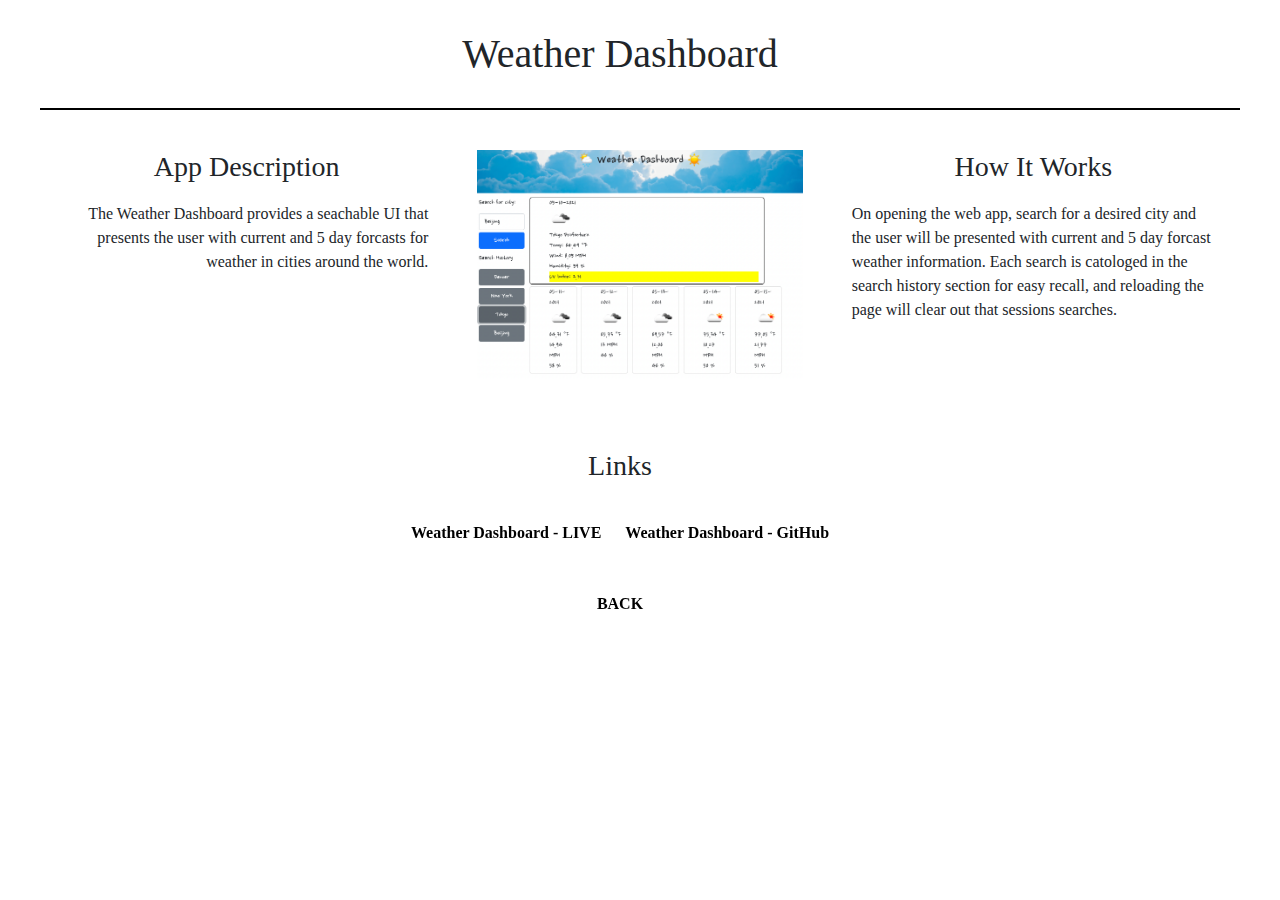
<file: project2.html>
<!DOCTYPE html>
<html>
  <head>
    <title>Weather Dashboard</title>
    <meta charset="UTF-8" />
    <link
      rel="stylesheet"
      href="https://maxcdn.bootstrapcdn.com/bootstrap/4.5.2/css/bootstrap.min.css"
    />
    <link rel="stylesheet" href="./assets/style.css" />
    <script src="https://ajax.googleapis.com/ajax/libs/jquery/3.5.1/jquery.min.js"></script>
    <script src="https://cdnjs.cloudflare.com/ajax/libs/popper.js/1.16.0/umd/popper.min.js"></script>
    <script src="https://maxcdn.bootstrapcdn.com/bootstrap/4.5.2/js/bootstrap.min.js"></script>
  </head>
  <body style="margin-right: 40px">
    <h1>Weather Dashboard</h1>
    <div class="container-fluid" id="mainProject">
      <div class="row">
        <div class="col-lg-4 col-md-12" id="projectDescription">
          <h3>App Description</h3>
          The Weather Dashboard provides a seachable UI that presents the user
          with current and 5 day forcasts for weather in cities around the
          world.
        </div>
        <div class="col-lg-4 col-md-12" id="projectImg">
          <img
            src="./assets/Weather Dashboard.png"
            alt="Beer Me Animation"
            id="beerMeImg"
            class="rounded mx-auto d-block"
          />
        </div>
        <div class="col-lg-4 col-md-12" id="projectUsage">
          <h3>How It Works</h3>
          On opening the web app, search for a desired city and the user will be
          presented with current and 5 day forcast weather information. Each
          search is catologed in the search history section for easy recall, and
          reloading the page will clear out that sessions searches.
        </div>
      </div>
    </div>
    <h3>Links</h3>
    <div class="container-fluid" id="beerLink">
      <a href="https://pierre81385.github.io/weatherDashboard-HW6/"
        >Weather Dashboard - LIVE</a
      >
      <a href="https://github.com/Pierre81385/weatherDashboard-HW6"
        >Weather Dashboard - GitHub</a
      >
    </div>
  </body>
  <footer><a href="./index.html">BACK</a></footer>
</html>
</file>
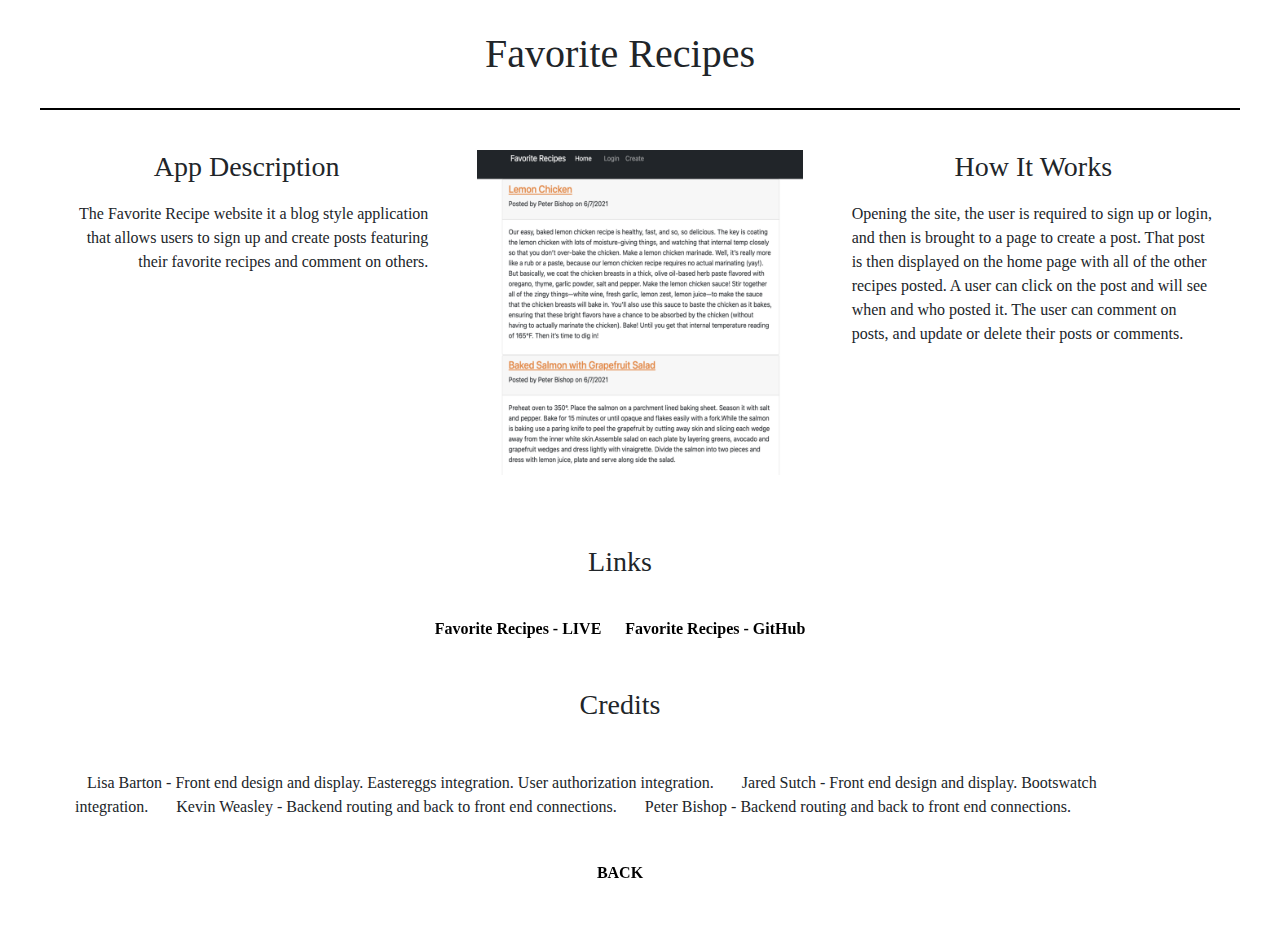
<file: project3.html>
<!DOCTYPE html>
<html>
  <head>
    <title>Favorite Recipes</title>
    <meta charset="UTF-8" />
    <link
      rel="stylesheet"
      href="https://maxcdn.bootstrapcdn.com/bootstrap/4.5.2/css/bootstrap.min.css"
    />
    <link rel="stylesheet" href="./assets/style.css" />
    <script src="https://ajax.googleapis.com/ajax/libs/jquery/3.5.1/jquery.min.js"></script>
    <script src="https://cdnjs.cloudflare.com/ajax/libs/popper.js/1.16.0/umd/popper.min.js"></script>
    <script src="https://maxcdn.bootstrapcdn.com/bootstrap/4.5.2/js/bootstrap.min.js"></script>
  </head>
  <body style="margin-right: 40px">
    <h1>Favorite Recipes</h1>
    <div class="container-fluid" id="mainProject">
      <div class="row">
        <div class="col-lg-4 col-md-12" id="projectDescription">
          <h3>App Description</h3>
          The Favorite Recipe website it a blog style application that allows
          users to sign up and create posts featuring their favorite recipes and
          comment on others.
        </div>
        <div class="col-lg-4 col-md-12" id="projectImg">
          <img
            src="./assets/FavoriteRecipes.png"
            alt="Beer Me Animation"
            id="beerMeImg"
            class="rounded mx-auto d-block"
          />
        </div>
        <div class="col-lg-4 col-md-12" id="projectUsage">
          <h3>How It Works</h3>
          Opening the site, the user is required to sign up or login, and then
          is brought to a page to create a post. That post is then displayed on
          the home page with all of the other recipes posted. A user can click
          on the post and will see when and who posted it. The user can comment
          on posts, and update or delete their posts or comments.
        </div>
      </div>
    </div>
    <h3>Links</h3>
    <div class="container-fluid" id="beerLink">
      <a href="https://murmuring-river-43433.herokuapp.com/"
        >Favorite Recipes - LIVE</a
      >
      <a href="https://github.com/JaredWilliam97/Favorite-Recipes"
        >Favorite Recipes - GitHub</a
      >
    </div>
    <div class="container">
      <h3>Credits</h3>
      <ul>
        <li class="credits">
          Lisa Barton - Front end design and display. Eastereggs integration.
          User authorization integration.
        </li>
        <li class="credits">
          Jared Sutch - Front end design and display. Bootswatch integration.
        </li>
        <li class="credits">
          Kevin Weasley - Backend routing and back to front end connections.
        </li>
        <li class="credits">
          Peter Bishop - Backend routing and back to front end connections.
        </li>
      </ul>
    </div>
  </body>
  <footer><a href="./index.html">BACK</a></footer>
</html>
</file>
<file: assets/style.css>
* {
  margin: 0;
  padding: 10px;
  font-family: "Dancing Script", cursive;
}

body {
  background-color: white;
}

header {
  display: flex;
  justify-content: space-between;
  align-items: center;
  padding-top: 20px;
  height: 50px;
}

#headerImg {
  height: 150px;
  width: 100%;
  padding-bottom: 5px;
}

.banner {
  position: relative;
  text-align: right;
  bottom: 20px;
  right: 16px;
  font-size: 18px;
  background-color: white;
  font-size: 30px;
}

#profilePicture {
  width: 50px;
  border-radius: 50px;
  padding-bottom: 10px;
}

nav {
  width: 100%;
  background-color: white;
  padding-left: 30px;
  padding-right: 10px;
  display: flex;
  justify-content: space-between;
  align-items: center;
}

.nav-item a {
  display: inline-block;
  padding: 5px 10px;
  text-decoration: none;
  color: black;
}

h1 {
  text-align: center;
}

a {
  position: relative;
  display: inline-block;
  font-weight: 800;
  color: black;
  overflow: hidden;
  background: linear-gradient(to right, grey 50%, black 50%, black);
  background-clip: text;
  -webkit-background-clip: text;
  -webkit-text-fill-color: transparent;
  background-size: 200% 100%;
  background-position: 100%;
  transition: background-position 275ms ease;
  text-decoration: none;
}

a:hover {
  background-position: 0 100%;
}

ul {
  margin-top: 30px;
  margin-bottom: 2px;
}

li {
  display: inline;
  margin: 2px;
}

#headerImg {
  height: 200px;
  width: 100%;
}

#mainImg {
  width: 100%;
}

img {
  width: 100%;
}

table {
  width: 100%;
}

.tdLeft {
  width: 30%;
  text-align: right;
  padding-right: 20px;
  border-right: 2px solid black;
  font-size: 35px;
}

.tdRight {
  width: 75%;
  padding-left: 20px;
  padding-right: 20px;
}

.cards {
  display: flex;
  flex-wrap: wrap;
  justify-content: space-between;
  flex-direction: row;
}

#contactMe {
  padding-bottom: 20px;
}

.mainCard {
  width: 100%;
}

.cardItems {
  flex: 0 0 45%;
  /* width: 45%; */
}

.description {
  position: relative;
  bottom: 35px;
  left: 16px;
  font-size: 18px;
  background-color: white;
}

#profilePicture:hover {
  opacity: 0.5;
}

.cardImg:hover {
  opacity: 0.5;
}

#mainProject {
  margin: 20px;
  border-top: 2px solid black;
}

#beerMeImg {
  width: 95%;
  border-radius: 15%;
}

header,
h3 {
  align-content: center;
  text-align: center;
}

#projectUsage {
  text-align: left;
}

#projectDescription {
  text-align: right;
}

#beerLink {
  text-align: center;
}

.row {
  flex-wrap: wrap;
}

.col-4 {
  height: min-content;
}

footer {
  text-align: center;
}
@media screen and (max-width: 700px) {
  header {
    height: 100px;
  }
}

@media screen and (max-width: 432px) {
  .tdLeft {
    font-size: 30px;
  }
  .nav-item {
    font-size: 10px;
  }
}
</file>
